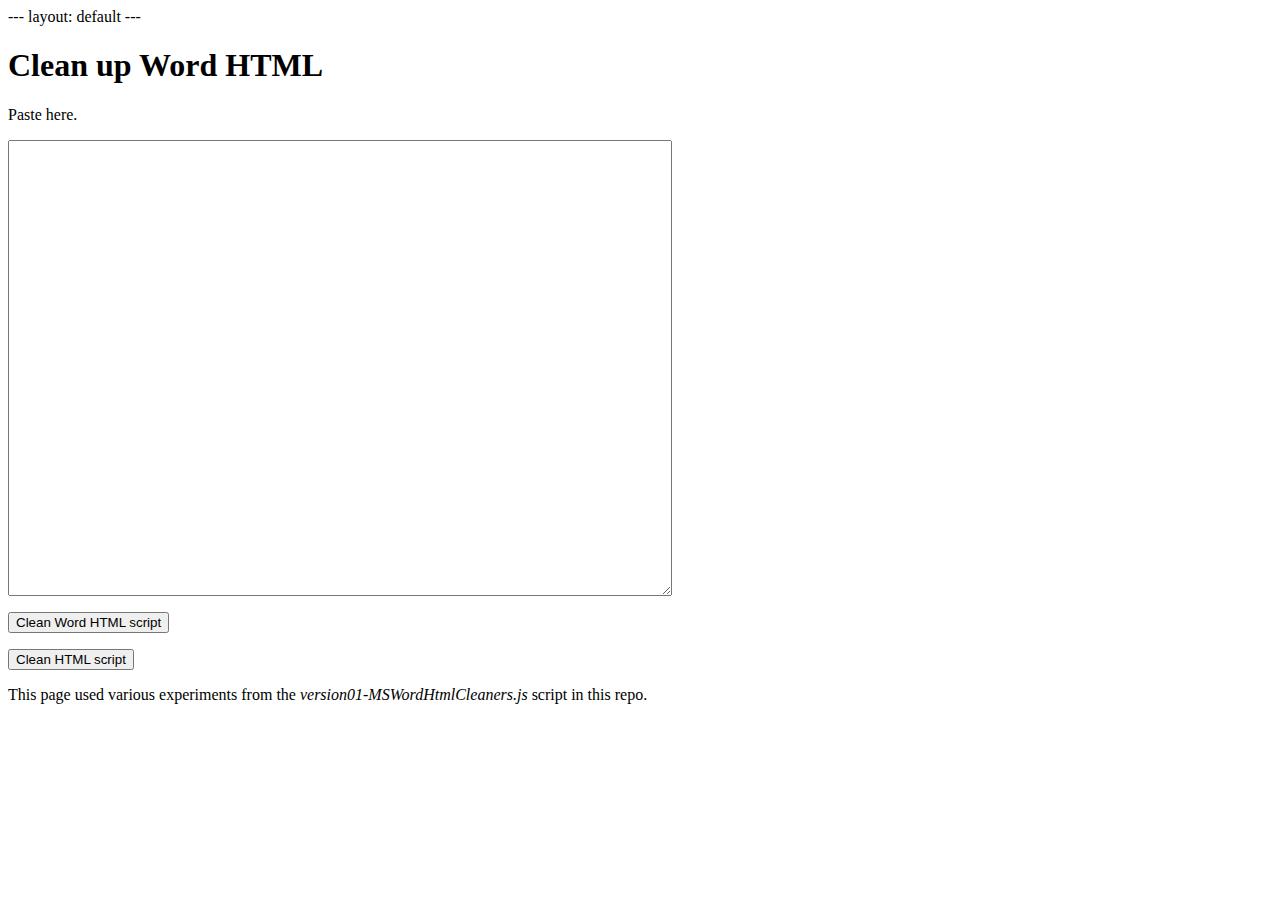
<file: version01.html>
---
layout: default
---
<!DOCTYPE html>
<html>
  <head>
    <title>Clean up Word HTML</title>
  </head>
  <body>
    <h1>Clean up Word HTML</h1>
    <p>Paste here.</p>
    <form>
      <textarea id="cleaning" cols="80" rows="30"></textarea>
      <p>
        <input type="button" id="cleanWord" value="Clean Word HTML script" onclick="CleanWordHTML(document.getElementById('cleaning').value)">
      </p>
      <p>
        <input type="button" id="cleanHTMLbutton" value="Clean HTML script" onclick="cleanHTML(document.getElementById('cleaning').value)">
      </p>
      <p>
        This page used various experiments from the <em>version01-MSWordHtmlCleaners.js</em> script in this repo.
      </p>
    <script src="version01-MSWordHtmlCleaners.js"></script>
  </body>
</html>
</file>
